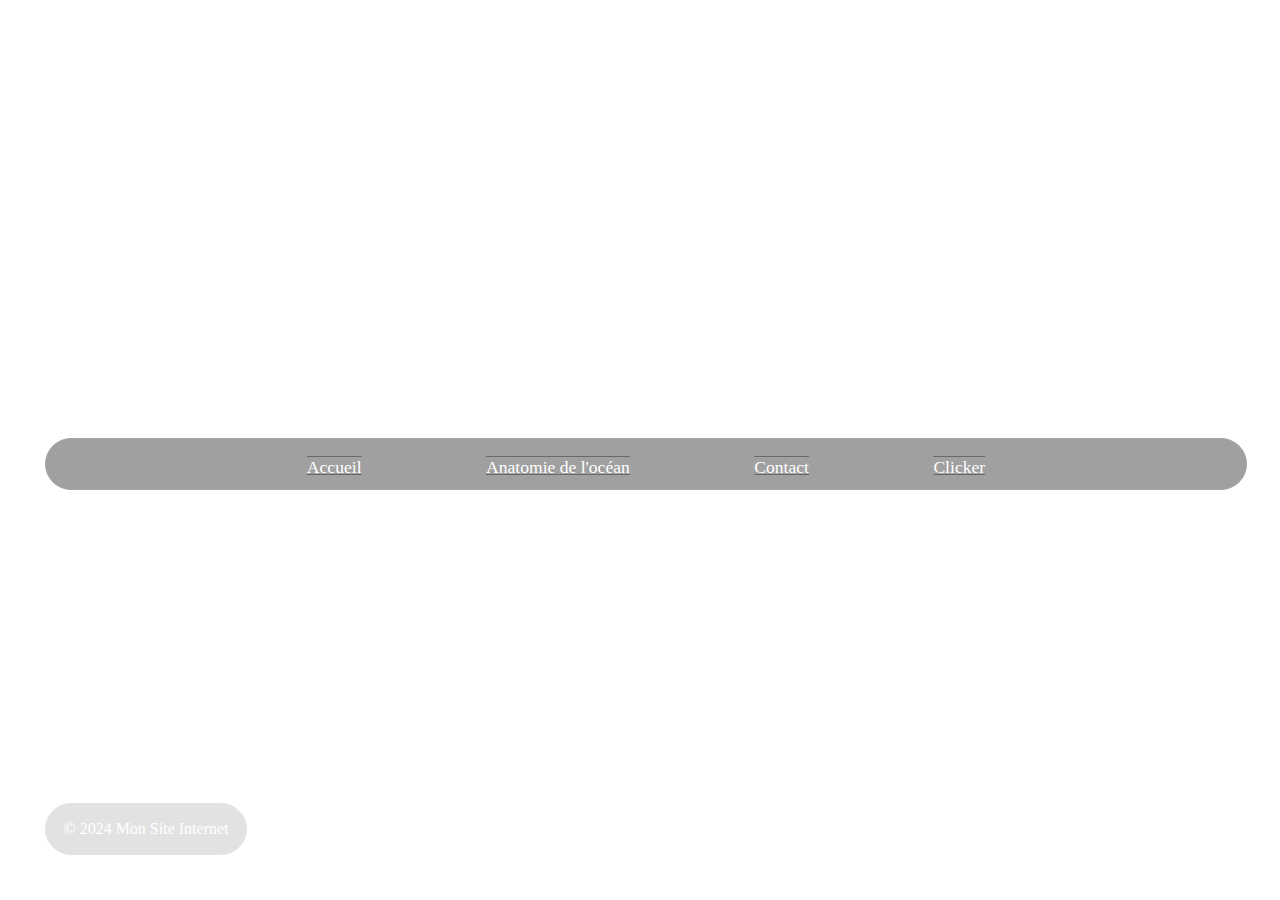
<file: site/index.html>
<!DOCTYPE html>
<html lang="fr">
<head>
    <meta charset="UTF-8">
    <title>Accueil</title>
    <link rel="stylesheet" href="styles1.css">
	<script src="script.js"></script>
	<script type="text/javascript" src="https://click123.ca/dist/js/snow.js"></script>
	<link rel="icon" href="images/favicon.ico"> 
	<link rel="preconnect" href="https://fonts.googleapis.com">
	<link rel="preconnect" href="https://fonts.gstatic.com" crossorigin>
	<link href="https://fonts.googleapis.com/css2?family=Mea+Culpa&display=swap" rel="stylesheet">
</head>	
<body>

    <header>
		<h1> Bienvenue </h1>
    </header>
    <main class="shape">
        <nav>
            <ul>
                <li><a href="index.html">Accueil</a></li>
                <!-- <label for="pet-select">Choose a pet:</label> -->
				<li><a href="about.html">Anatomie de l'océan</a></li>
                <li><a href="contact.html">Contact</a></li>
				<li><a href="clicker.html">Clicker</a></li>
            </ul>
        </nav>
    </main>
	
    <footer class="shape2">
		<p class="clignotant">&copy; 2024 Mon Site Internet</p>
    </footer>
</body>
</html>
</file>
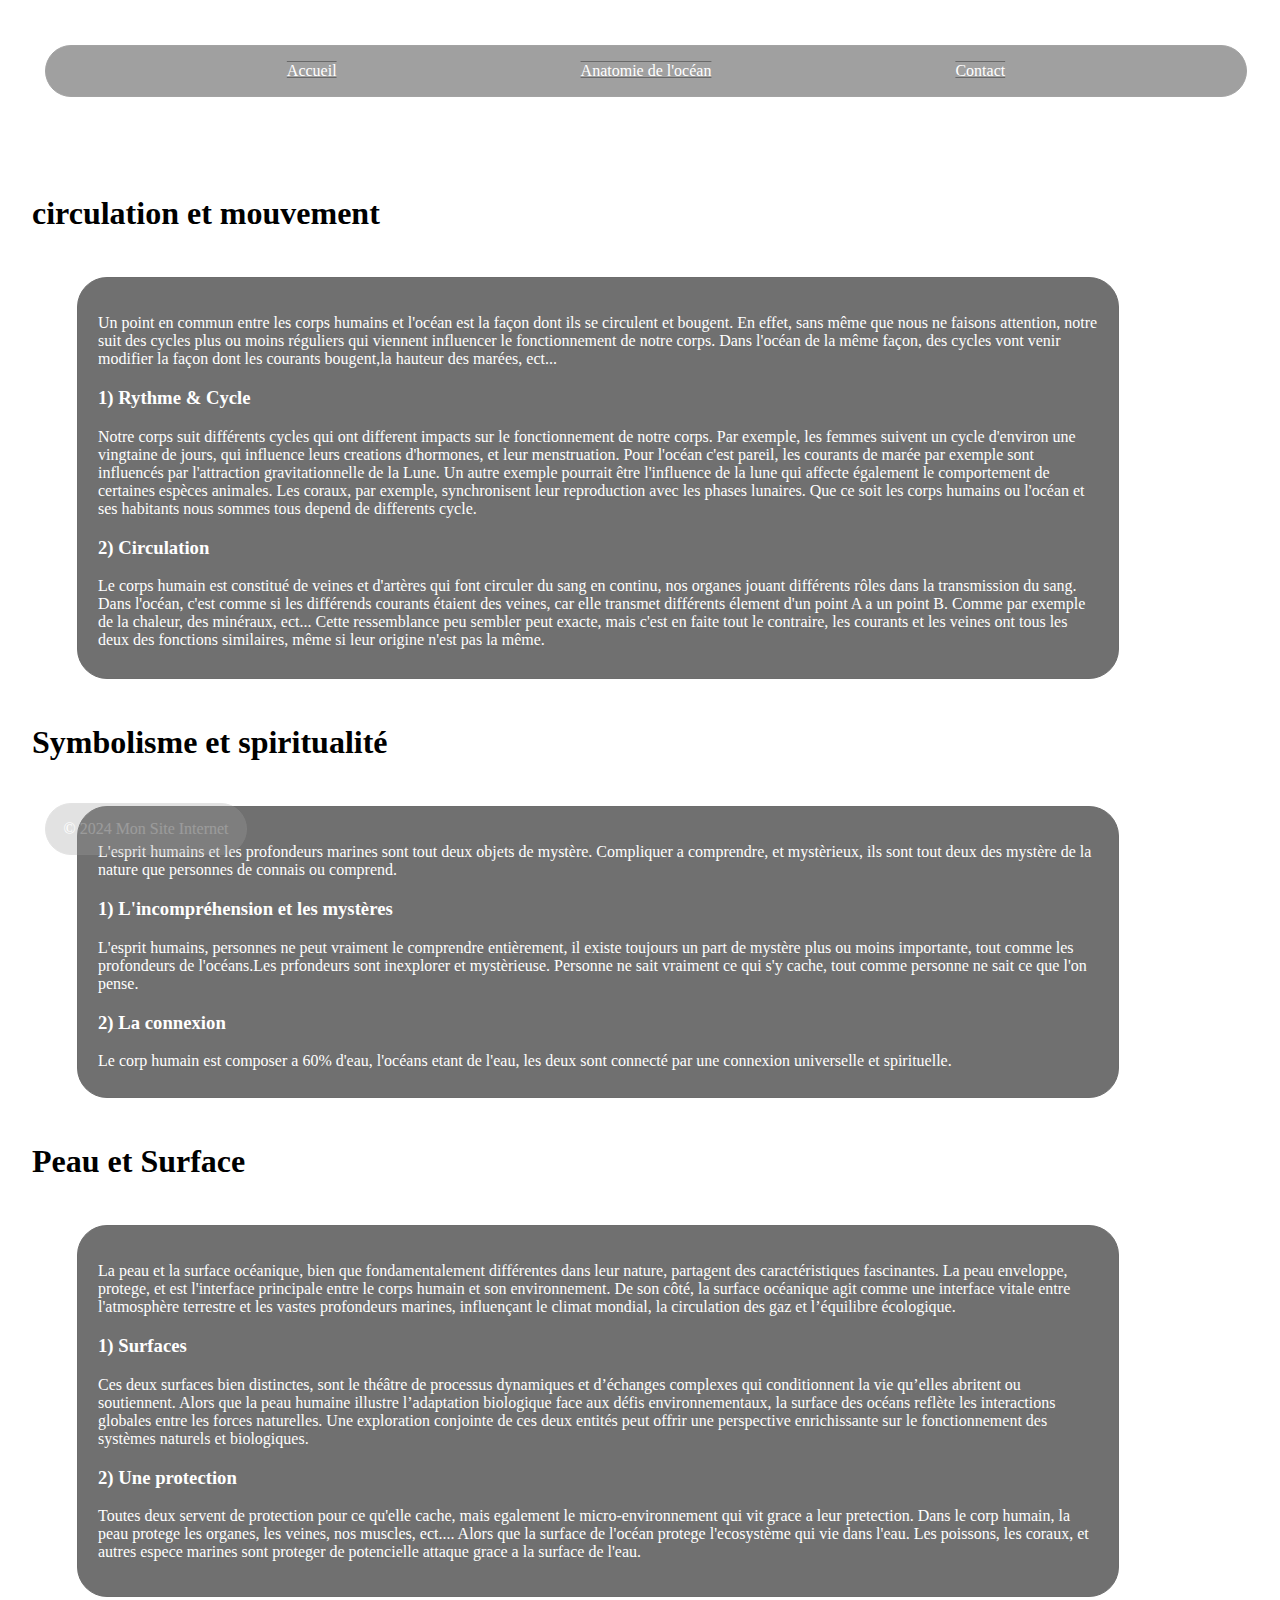
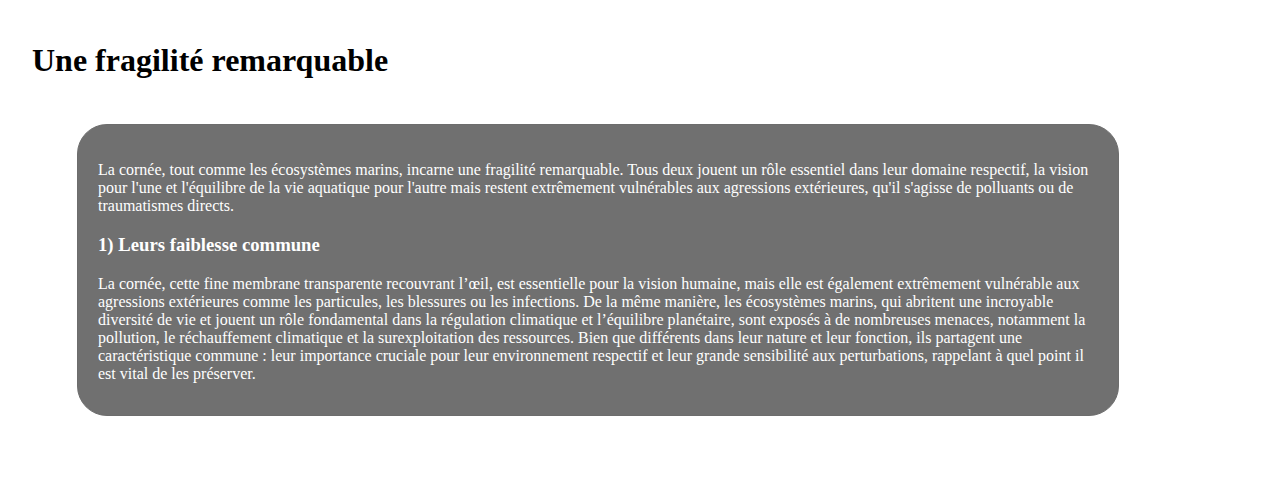
<file: site/about.html>
<!DOCTYPE html>
<html lang="fr">
<head>
    <meta charset="UTF-8">
    <meta name="viewport" content="width=device-width, initial-scale=1.0">
    <title>A Propos</title>
    <link rel="stylesheet" href="styles.css">
	<script src="script.js"></script>
	<script type="text/javascript" src="https://click123.ca/dist/js/snow.js"></script>
	<link rel="icon" href="images/favicon.ico"> 
	
</head>
<body>
    <header class="shape">
        <nav>
            <ul>
                <li><a href="index.html">Accueil</a></li>
                <!-- <label for="pet-select">Choose a pet:</label> -->
				<li><a href="about.html">Anatomie de l'océan</a></li>
                <li><a href="contact.html">Contact</a></li>
            </ul>
        </nav>
    </header>
    <main>
	
	<h1>circulation et mouvement</h1>
	
	<div class="shape10">

		<p>Un point en commun entre les corps humains et l'océan est la façon dont ils se circulent et bougent. En effet, sans même
		que nous ne faisons attention, notre suit des cycles plus ou moins réguliers qui viennent influencer le fonctionnement de 
		notre corps. Dans l'océan de la même façon, des cycles vont venir modifier la façon dont les courants bougent,la hauteur 
		des marées, ect...</p>

		<h3>1) Rythme & Cycle</h3>

		<p>Notre corps suit différents cycles qui ont different impacts sur le fonctionnement de notre corps. Par exemple, les 
		femmes suivent un cycle d'environ une vingtaine de jours, qui influence leurs creations d'hormones, et leur menstruation. 
		Pour l'océan c'est pareil, les courants de marée par exemple sont influencés par l'attraction gravitationnelle de la Lune. 
		Un autre exemple pourrait être l'influence de la lune qui affecte également le comportement de certaines espèces animales. 
		Les coraux, par exemple, synchronisent leur reproduction avec les phases lunaires. Que ce soit les corps humains ou l'océan 
		et ses habitants nous sommes tous depend de differents cycle.</p>

		<h3>2) Circulation</h3>

		<p>Le corps humain est constitué de veines et d'artères qui font circuler du sang en continu, nos organes jouant différents 
		rôles dans la transmission du sang. Dans l'océan, c'est comme si les différends courants étaient des veines, car elle 
		transmet différents élement d'un point A a un point B. Comme par exemple de la chaleur, des minéraux, ect... Cette 
		ressemblance peu sembler peut exacte, mais c'est en faite tout le contraire, les courants et les veines ont tous les deux 
		des fonctions similaires, même si leur origine n'est pas la même.</p>
	</div>
	
	<h1>Symbolisme et spiritualité </h1>
	
	<div class="shape3">
		<p> L'esprit humains et les profondeurs marines sont tout deux objets de mystère. 
		Compliquer a comprendre, et mystèrieux, ils sont tout deux des mystère de la nature que personnes de connais ou comprend.</p>
		<h3>1) L'incompréhension et les mystères</h3>

		<p>L'esprit humains, personnes ne peut vraiment le comprendre entièrement, il existe toujours un part de mystère plus 
		ou moins importante, tout comme les profondeurs de l'océans.Les prfondeurs sont inexplorer et mystèrieuse. Personne ne 
		sait vraiment ce qui s'y cache, tout comme personne ne sait ce que l'on pense.</p>

		<h3>2) La connexion</h3>

		<p>Le corp humain est composer a 60% d'eau, l'océans etant de l'eau, les deux sont connecté par une connexion universelle 
		et spirituelle.</p>
		
	</div>
	
	<!-- <div onmouseover="mOver(this)" onmouseout="mOut(this)"  -->
	<!-- style="background-color:#D94A38;width:120px;height:20px;padding:40px;"> -->
	<!-- Mouse Over Me</div> -->
	
	<h1>Peau et Surface</h1>
	<div class="shape8">

		<p>La peau et la surface océanique, bien que fondamentalement différentes dans leur nature, partagent des caractéristiques 
		fascinantes. La peau enveloppe, protege, et est l'interface principale entre le corps humain et son environnement. De son 
		côté, la surface océanique agit comme une interface vitale entre l'atmosphère terrestre et les vastes profondeurs marines, 
		influençant le climat mondial, la circulation des gaz et l’équilibre écologique.</p>

		<h3>1) Surfaces</h3>

		<p>Ces deux surfaces bien distinctes, sont le théâtre de processus dynamiques et d’échanges complexes qui conditionnent 
		la vie qu’elles abritent ou soutiennent. Alors que la peau humaine illustre l’adaptation biologique face aux défis 
		environnementaux, la surface des océans reflète les interactions globales entre les forces naturelles. Une exploration 
		conjointe de ces deux entités peut offrir une perspective enrichissante sur le fonctionnement des systèmes naturels et 
		biologiques.</p>

		<h3>2) Une protection</h3> 

		<p>Toutes deux servent de protection pour ce qu'elle cache, mais egalement le micro-environnement qui vit grace a leur
		pretection. Dans le corp humain, la peau protege les organes, les veines, nos muscles, ect.... Alors que la surface de 
		l'océan protege l'ecosystème qui vie dans l'eau. Les poissons, les coraux, et autres espece marines sont proteger de 
		potencielle attaque grace a la surface de l'eau.</p>
	
	</div>
	
	<h1>Une fragilité remarquable</h1>

	<div class="shape5">
		<p>La cornée, tout comme les écosystèmes marins, incarne une fragilité remarquable. Tous deux jouent un rôle essentiel dans 
		leur domaine respectif, la vision pour l'une et l'équilibre de la vie aquatique pour l'autre mais restent extrêmement 
		vulnérables aux agressions extérieures, qu'il s'agisse de polluants ou de traumatismes directs.</p>

		<h3>1) Leurs faiblesse commune</h3>

		<p>La cornée, cette fine membrane transparente recouvrant l’œil, est essentielle pour la vision humaine, mais elle est 
		également extrêmement vulnérable aux agressions extérieures comme les particules, les blessures ou les infections. De la 
		même manière, les écosystèmes marins, qui abritent une incroyable diversité de vie et jouent un rôle fondamental dans la 
		régulation climatique et l’équilibre planétaire, sont exposés à de nombreuses menaces, notamment la pollution, le 
		réchauffement climatique et la surexploitation des ressources. Bien que différents dans leur nature et leur fonction, ils 
		partagent une caractéristique commune : leur importance cruciale pour leur environnement respectif et leur grande sensibilité 
		aux perturbations, rappelant à quel point il est vital de les préserver.</p>
	</div>
		
    </main>

    <footer class="shape2">
        <p><p class="clignotant">&copy; 2024 Mon Site Internet</p></p>
    </footer>
</body>
</html>
</file>
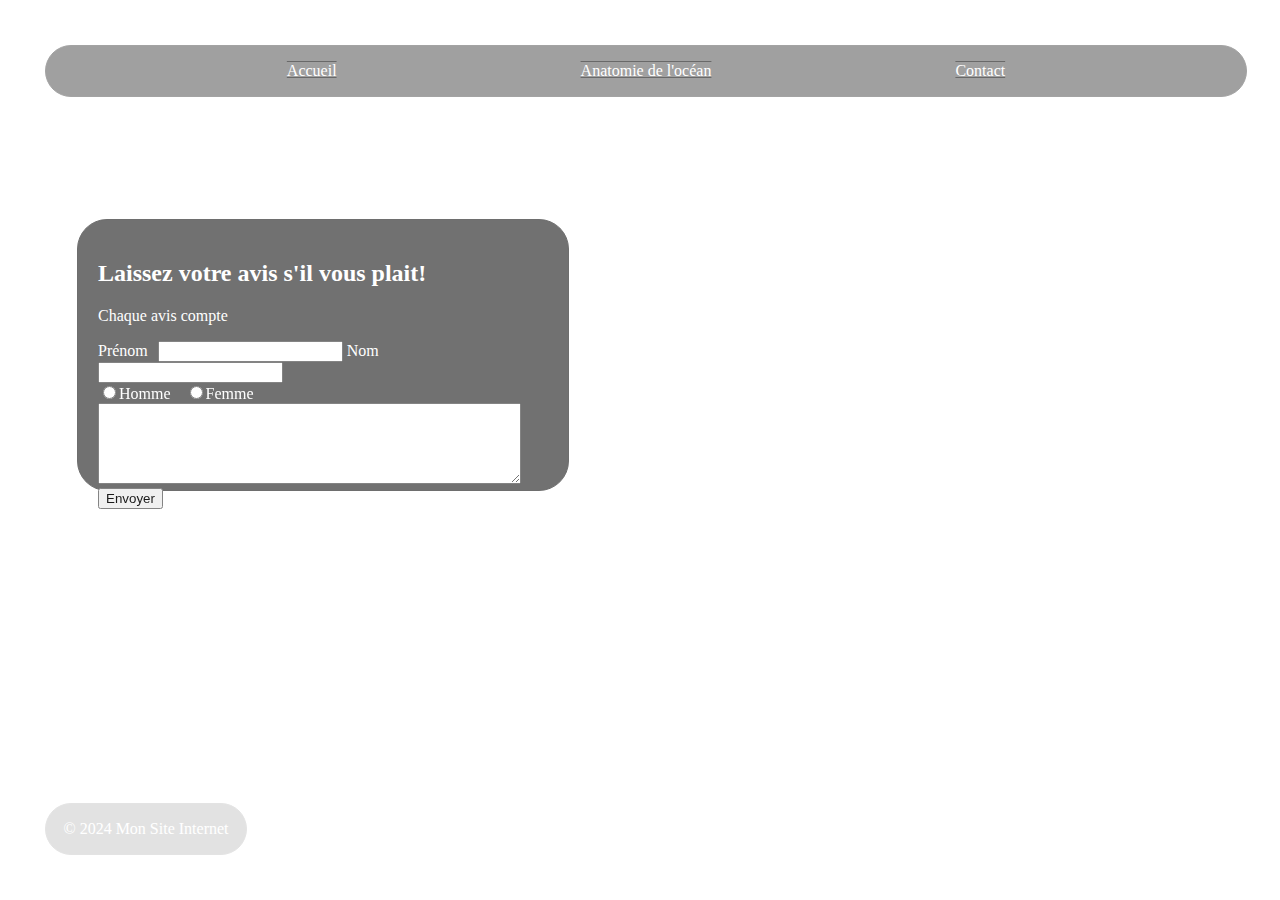
<file: site/contact.html>
<!DOCTYPE html>
<html lang="fr">
<head>
    <meta charset="UTF-8">
    <meta name="viewport" content="width=device-width, initial-scale=1.0">
    <title>Contact</title>
    <link rel="stylesheet" href="styles.css">
	<script src="script.js"></script>
	<script type="text/javascript" src="https://click123.ca/dist/js/snow.js"></script>
	<link rel="icon" href="images/favicon.ico"> 
</head>
<body>
    <header class="shape">
        <nav>
            <ul>
                <li><a href="index.html">Accueil</a></li>
                <!-- <label for="pet-select">Choose a pet:</label> -->
				<li><a href="about.html">Anatomie de l'océan</a></li>
                <li><a href="contact.html">Contact</a></li>
            </ul>
        </nav>
    </header>
	
    <main>
	<div class="shape7">
		<h2>Laissez votre avis s'il vous plait!</h2>
		<p>Chaque avis compte</p>
		<form id="form" action="mailto:evancoulpotin.sup@gmail.com?content-type=text/html&amp;subject=Site%20Web" method="post" enctype="text/plain">
			<p>
				<label for="prenom">Prénom</label><input id="prenom" type="text" name="prenom" value=" ">
				<label for="nom">Nom</label><input id="nom" type="text" name="nom" value=" "><br>
				<input id="sexeHomme" type="radio" name="sexe" value="homme"><label for="sexeHomme">Homme</label> 
				<input id="sexeFemme" type="radio" name="sexe" value="femme"><label for="sexeFemme">Femme</label><br>
				<textarea name="impression" rows="5" cols="50"></textarea>
				<input type="submit" value="Envoyer">
			</p>
		</form>
	</div>
    </main>
    <footer class="shape2">
        <p><p class="clignotant">&copy; 2024 Mon Site Internet</p></p>
    </footer>
</body>
</html>
</file>
<file: site/styles1.css>
body {
	font-family : Times New Roman, sans-serif;
	margin : 0;
	padding : 0;
	box-sizing : border-box;
	background-image: url("https://images.unsplash.com/photo-1518837695005-2083093ee35b?q=80&w=2070&auto=format&fit=crop&ixlib=rb-4.0.3&ixid=M3wxMjA3fDB8MHxwaG90by1wYWdlfHx8fGVufDB8fHx8fA%3D%3D");
	background-size : 100%;
	background-attachment: fixed;
}

header {
	font-family : Mea Culpa, cursive;
	color : white;
	padding : 0;
	margin : 0%;
	text-align : center;
	font-size: 500%;
}

nav ul {
	list-style : none;
	padding : 0;
	text-align : center;
	cursor : help;
}

nav ul li {
	display : inline;
	margin : 0;
	cursor : help;
}

nav ul li a {
	color : #fff;
	margin : 5%;
	text-decoration : underline overline   #696969;
	cursor : help;
}

main {
	padding : 0;
	text-align : center;
	font-size: 110%;
}

table {
	border : dotted 3px;
	margin: 5%;
}

footer {
	background-color : #333;
	color : #fff;
	opacity: 50%;
	text-align : center;
	padding : 0 0;
	position : fixed;
	width : 100%;
	bottom : 0;
	cursor : grab;
	font-size : 100%;
}

p {
  animation-duration: 3s;
  animation-name: slidein;
}

@keyframes slidein {
  from {
    margin-top: 100%;
    width: 300%;
  }

  to {
    margin-top: 108px;
    width: 100%;
  }
}

h1 {
  animation-duration: 3s;
  animation-name: slidein;
}

@keyframes slidein {
  from {
    margin-top: 100%;
    width: 300%;
  }

  to {
    margin-top: 0%;
    width: 100%;
  }
}

h2 {
  animation-duration: 3s;
  animation-name: slidein;
}

canvas {
        border: 1px solid black;
}


/* Formes */

.shape {
  float: center;
  width: 1200px;
  height: 50px;
  shape-outside: inset(20px 50px 10px 0 round 50px);
  background-color: #a0a0a0;
  border: 1px solid  #a3a3a3;
  border-radius: 30px;
  margin: 45px;
  padding: 0px;
}

.shape2 {
  float: center;
  width: 200px;
  height: 50px;
  shape-outside: inset(20px 50px 10px 0 round 50px);
  background-color: #a0a0a0;
  border: 1px solid  #a3a3a3;
  border-radius: 30px;
  margin: 45px;
  padding: 0px;
  opacity: 30%;
}


/*Animation*/
@keyframes slidein {
  from {
    margin-top: 100%;
    width: 300%;
  }

  to {
    margin-top: 108px;
    width: 100%;
  }
}

@keyframes clignoter {
  0% {
    opacity: 1;
  }
  50% {
    opacity: 0;
  }
  100% {
    opacity: 1;
  }
}

.clignotant {
  animation: clignoter 1s infinite;
}

/* Police de caractère */ 

.mea-culpa-regular {
  font-family: "Mea Culpa", cursive;
  font-weight: 400;
  font-style: normal;
}
</file>
<file: site/styles.css>
body {
	font-family : Times New Roman, sans-serif;
	color : #fff;
	margin : 0;
	padding : 0;
	box-sizing : border-box;
	background-image: url("https://images.unsplash.com/photo-1518837695005-2083093ee35b?q=80&w=2070&auto=format&fit=crop&ixlib=rb-4.0.3&ixid=M3wxMjA3fDB8MHxwaG90by1wYWdlfHx8fGVufDB8fHx8fA%3D%3D");
	background-size : 100%;
	background-attachment: fixed;
}

header {
	background-color : #333;
	color : #fff;
	padding : 0 0;
}

nav ul {
	list-style : none;
	padding : 0;
	text-align : center;
	cursor : help;
}

nav ul li {
	display : inline;
	margin : 0;
	cursor : help;
}

nav ul li a {
	color : #fff;
	margin : 10%;
	text-decoration : underline overline   #696969;
	cursor : help;
}

main {
	padding : 2rem;
	text-align : left;
}

table {
	border : dotted 3px;
	margin: 5%;
}

footer {
	background-color : #333;
	color : #fff;
	opacity: 50%;
	text-align : center;
	padding : 0 0;
	position : fixed;
	width : 100%;
	bottom : 0;
	cursor : grab;
	font-size : 100%;
}


p {
  animation-duration: 3s;
  animation-name: slidein;
  opacity : 100%;
}

@keyframes slidein {
  from {
    margin-top: 100%;
    width: 300%;
  }

  to {
    margin-top: 0%;
    width: 100%;
  }
}

h1 {
  animation-duration: 3s;
  animation-name: slidein;
  color : black
}


@keyframes slidein {
  from {
    margin-top: 100%;
    width: 300%;
  }

  to {
    margin-top: 0%;
    width: 100%;
  }
}

h2 {
  animation-duration: 3s;
  animation-name: slidein;
}

canvas {
        border: 1px solid black;
}

/*Menu deroulant*/

label {
  font-family: Times New Roman, sans-serif;
  font-size: 1rem;
  padding-right: 10px;
  appearance: shape;
}

select {
  font-size: 0.9rem;
  padding: 2px 5px;
}




/* Formes */

.shape {
  float: center;
  width: 1200px;
  height: 50px;
  shape-outside: inset(20px 50px 10px 0 round 50px);
  background-color: #a0a0a0;
  border: 1px solid  #a3a3a3;
  border-radius: 30px;
  margin: 45px;
  padding: 0px;
}

.shape2 {
  float: center;
  width: 200px;
  height: 50px;
  shape-outside: inset(20px 50px 10px 0 round 50px);
  background-color: #a0a0a0;
  border: 1px solid  #a3a3a3;
  border-radius: 30px;
  margin: 45px;
  padding: 0px;
  opacity: 30%;
}

.shape3 {
  float: center;
  width: 1000px;
  height: 250px;
  shape-outside: inset(100px 50px 30px 0 round 50px);
  background-color:  #616161;
  border: 1px solid  #5e5e5e;
  border-radius: 30px;
  margin: 45px;
  padding: 20px;
  opacity: 90%;
}

.shape8 {
  float: center;
  width: 1000px;
  height: 330px;
  shape-outside: inset(100px 50px 30px 0 round 50px);
  background-color:  #616161;
  border: 1px solid  #5e5e5e;
  border-radius: 30px;
  margin: 45px;
  padding: 20px;
  opacity: 90%;
}

.shape4 {
  float: center;
  width: 1000px;
  height: 130px;
  shape-outside: inset(20px 50px 10px 0 round 50px);
  background-color:  #616161;
  border: 1px solid  #5e5e5e;
  border-radius: 30px;
  margin: 45px;
  padding: 20px;
  opacity: 90%;
}

.shape5 {
  float: center;
  width: 1000px;
  height: 250px;
  shape-outside: inset(20px 50px 10px 0 round 50px);
  background-color:  #616161;
  border: 1px solid  #5e5e5e;
  border-radius: 30px;
  margin: 45px;
  padding: 20px;
  opacity: 90%;
}

.shape10 {
  float: center;
  width: 1000px;
  height: 360px;
  shape-outside: inset(20px 50px 10px 0 round 50px);
  background-color:  #616161;
  border: 1px solid  #5e5e5e;
  border-radius: 30px;
  margin: 45px;
  padding: 20px;
  opacity: 90%;
}

.shape7 {
  float: center;
  width: 450px;
  height: 230px;
  shape-outside: inset(20px 50px 10px 0 round 50px);
  background-color:  #616161;
  border: 1px solid  #5e5e5e;
  border-radius: 30px;
  margin: 45px;
  padding: 20px;
  opacity: 90%;
  animation-name: slidein;
}

/*Animation*/
@keyframes slidein {
  from {
    margin-top: 100%;
    width: 300%;
  }

  to {
    margin-top: 0%;
    width: 100%;
  }
}

@keyframes clignoter {
  0% {
    opacity: 1;
  }
  50% {
    opacity: 0;
  }
  100% {
    opacity: 1;
  }
}

.clignotant {
  animation: clignoter 1s infinite;
}
</file>
